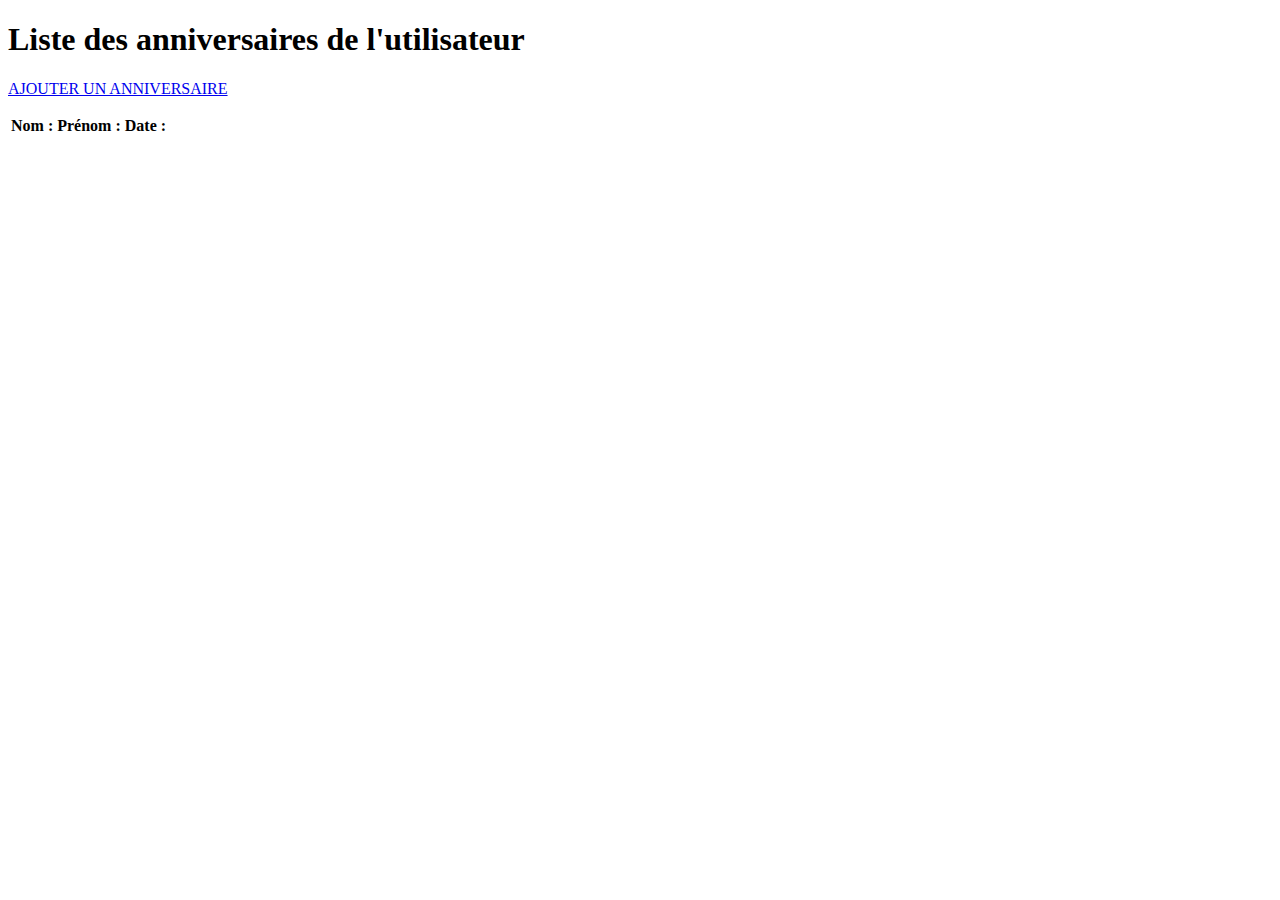
<file: target/classes/templates/test.html>
<!DOCTYPE html>
<html lang="fr" xmlns:th="https://www.thymeleaf.org">
<link th:href="@{/assets/css/style.css}" rel="stylesheet" />
<head>
    <meta charset="UTF-8">
    <meta name="viewport" content="width=device-width, initial-scale=1.0">
    <title>Hello from Github</title>
</head>
<body>
    <h1 class="title">Liste des anniversaires de <span th:text="${user.username}">l'utilisateur</span></h1>
    <p class="lien"><a href="/addbirthday">AJOUTER UN ANNIVERSAIRE</a></p>
    <div class="liste">
    <table>
    <tr>
    <th>Nom :</th><th>Prénom :</th><th>Date :</th>
    </tr>
    <tr th:each="bd:${birthdays}">
    <td th:text="bd.lastname"></td>
    <td th:text="bd.firstname"></td>
    <td th:text="bd.date"></td>
    </tr>
    </table>
	</div>
</body>
</html>
</file>
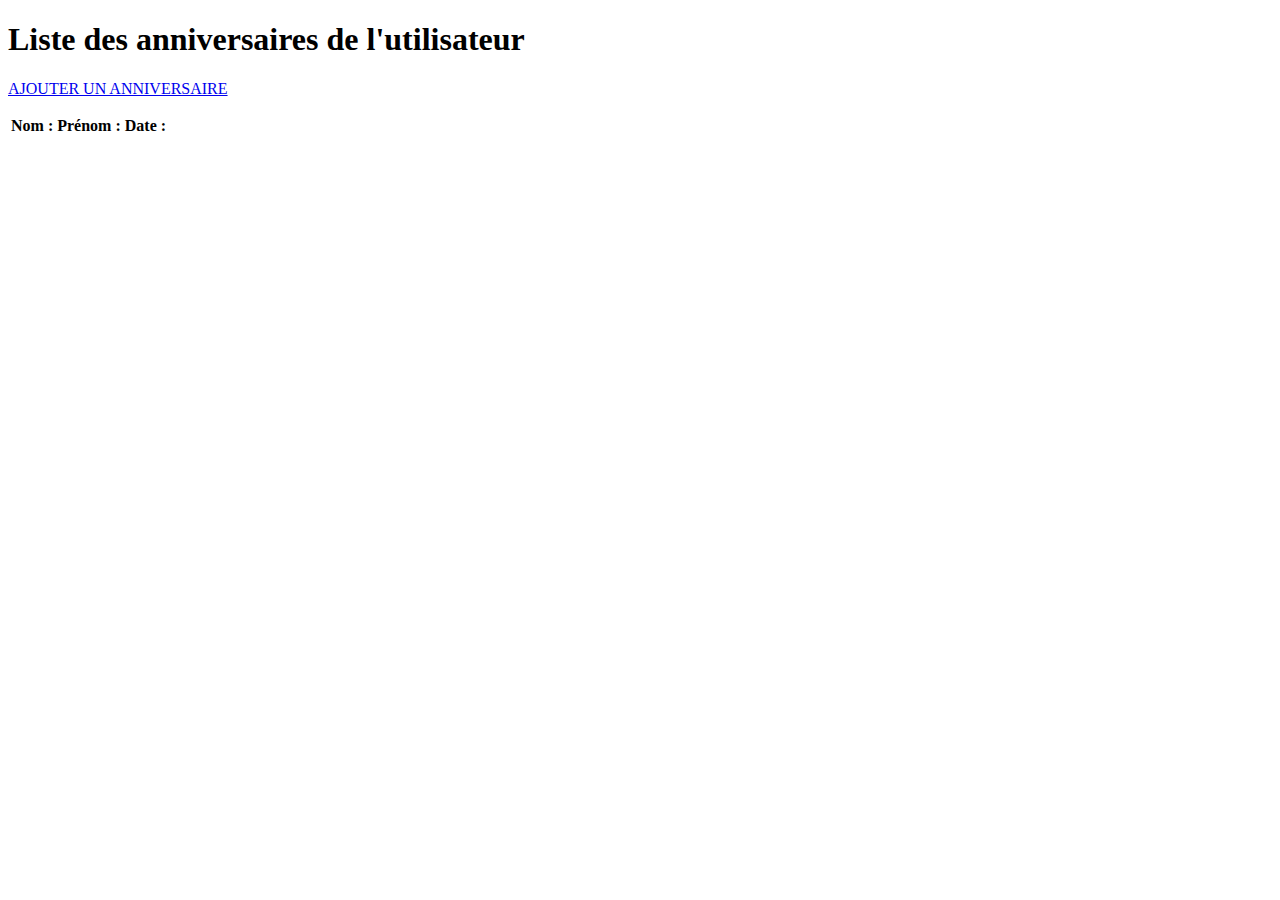
<file: target/classes/templates/user.html>
<!DOCTYPE html>
<html lang="fr" xmlns:th="https://www.thymeleaf.org">
<link th:href="@{/assets/css/style.css}" rel="stylesheet" />
<head>
    <meta charset="UTF-8">
    <meta name="viewport" content="width=device-width, initial-scale=1.0">
    <title>Hello from Github</title>
</head>
<body>
    <h1 class="title">Liste des anniversaires de <span th:text="${user.username}">l'utilisateur</span></h1>
    <p class="lien"><a href="/addbirthday">AJOUTER UN ANNIVERSAIRE</a></p>
    <div class="liste">
    <table>
    <tr>
    <th>Nom :</th><th>Prénom :</th><th>Date :</th><th></th>
    </tr>
    <tr th:each="bd:${birthdays}">
    <td th:text="${bd.lastName}"></td>
    <td th:text="${bd.firstName}"></td>
    <td th:text="${bd.date}"></td>
    <td><a th:href="@{/updatebirthday/}+${bd.id}"><img th:src="@{/assets/img/update.png}"></a> <a th:href="@{/deletebirthday/}+${bd.id}"><img th:src="@{/assets/img/delete.png}"></a></td>
    </tr>
    </table>
	</div>
</body>
</html>
</file>
